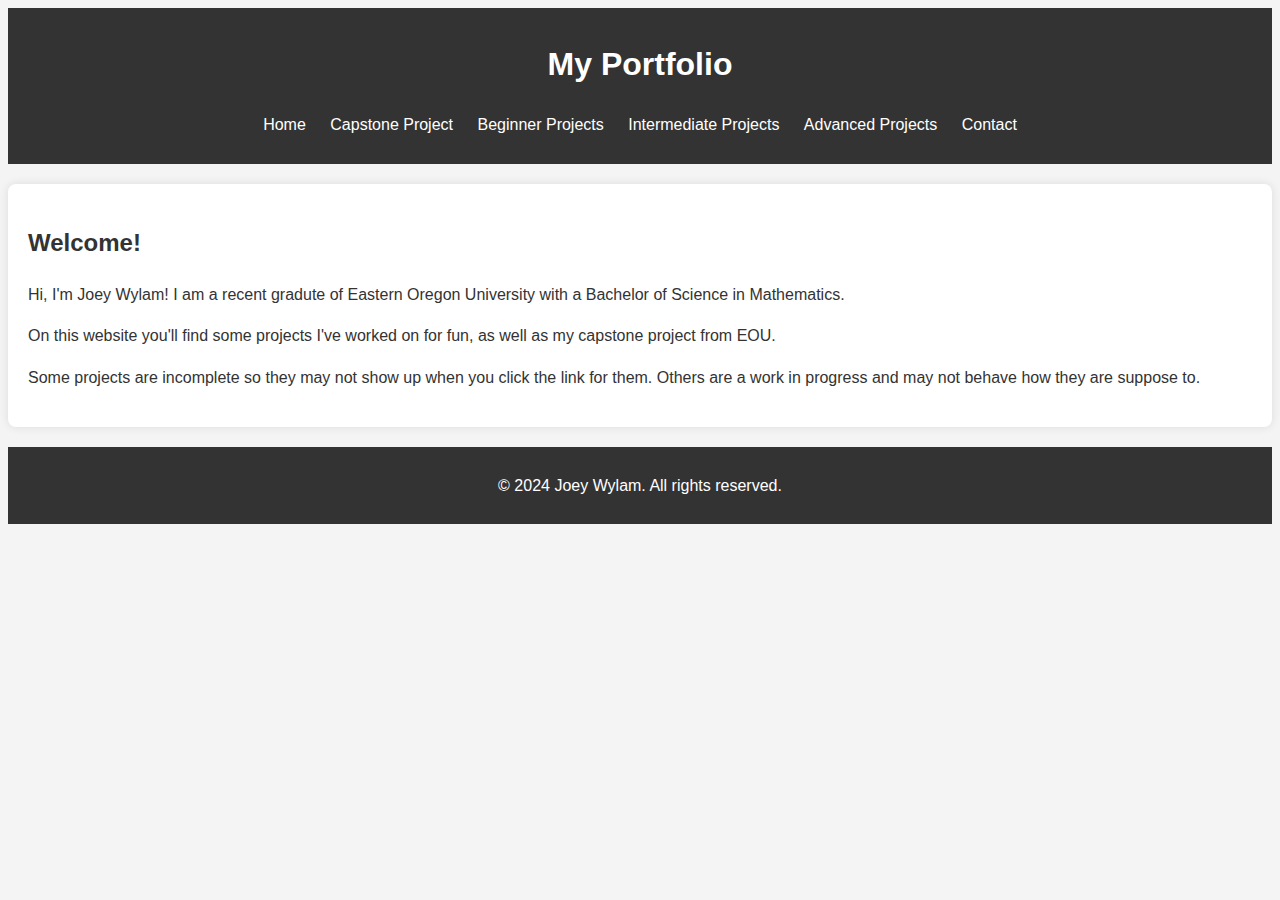
<file: index.html>
<!DOCTYPE html>
<html lang="en">
<head>
    <meta charset="UTF-8">
    <meta name="viewport" content="width=device-width, initial-scale=1.0">
    <title>My Portfolio - Home</title>
    <link rel="stylesheet" href="style.css">
</head>
<body>
    <header>
        <h1>My Portfolio</h1>
        <nav>
            <ul>
                <li><a href="index.html">Home</a></li>
                <li><a href="capstone.html">Capstone Project</a></li>
                <li><a href="beginner.html">Beginner Projects</a></li>
                <li><a href="intermediate.html">Intermediate Projects</a></li>
                <li><a href="advanced.html">Advanced Projects</a></li>
                <li><a href="contact.html">Contact</a></li>
            </ul>
        </nav>
    </header>

    <section id="home">
        <h2>Welcome!</h2>
        <p>Hi, I'm Joey Wylam! I am a recent gradute of Eastern Oregon University with a Bachelor of Science in Mathematics.</p>
        <P>On this website you'll find some projects I've worked on for fun, as well as my capstone project from EOU.</P>
        <p>Some projects are incomplete so they may not show up when you click the link for them. Others are a work in progress and may not behave how they are suppose to.</p>
    </section>

    <footer>
        <p>© 2024 Joey Wylam. All rights reserved.</p>
    </footer>
    
    <script src="script.js"></script>
</body>
</html>
</file>
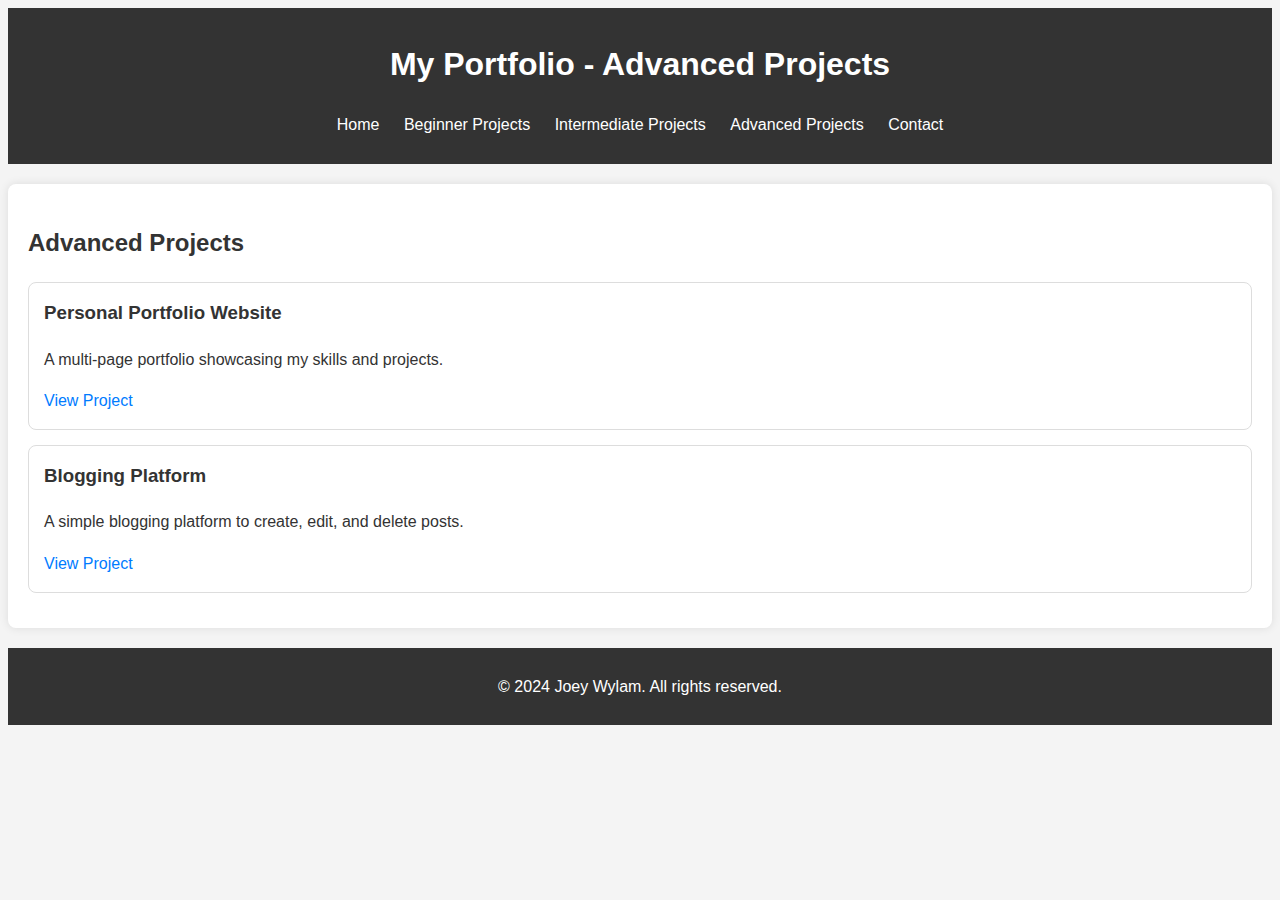
<file: advanced.html>
<!DOCTYPE html>
<html lang="en">
<head>
    <meta charset="UTF-8">
    <meta name="viewport" content="width=device-width, initial-scale=1.0">
    <title>My Portfolio - Advanced Projects</title>
    <link rel="stylesheet" href="style.css">
</head>
<body>
    <header>
        <h1>My Portfolio - Advanced Projects</h1>
        <nav>
            <ul>
                <li><a href="index.html">Home</a></li>
                <li><a href="beginner.html">Beginner Projects</a></li>
                <li><a href="intermediate.html">Intermediate Projects</a></li>
                <li><a href="advanced.html">Advanced Projects</a></li>
                <li><a href="contact.html">Contact</a></li>
            </ul>
        </nav>
    </header>

    <section id="advanced">
        <h2>Advanced Projects</h2>
        <div class="project-card">
            <h3>Personal Portfolio Website</h3>
            <p>A multi-page portfolio showcasing my skills and projects.</p>
            <a href="portfolio.html">View Project</a>
        </div>
        <div class="project-card">
            <h3>Blogging Platform</h3>
            <p>A simple blogging platform to create, edit, and delete posts.</p>
            <a href="bloggingplatform.html">View Project</a>
        </div>
        <!-- Add more advanced projects here -->
    </section>

    <footer>
        <p>© 2024 Joey Wylam. All rights reserved.</p>
    </footer>

    <script src="script.js"></script>
</body>
</html>
</file>
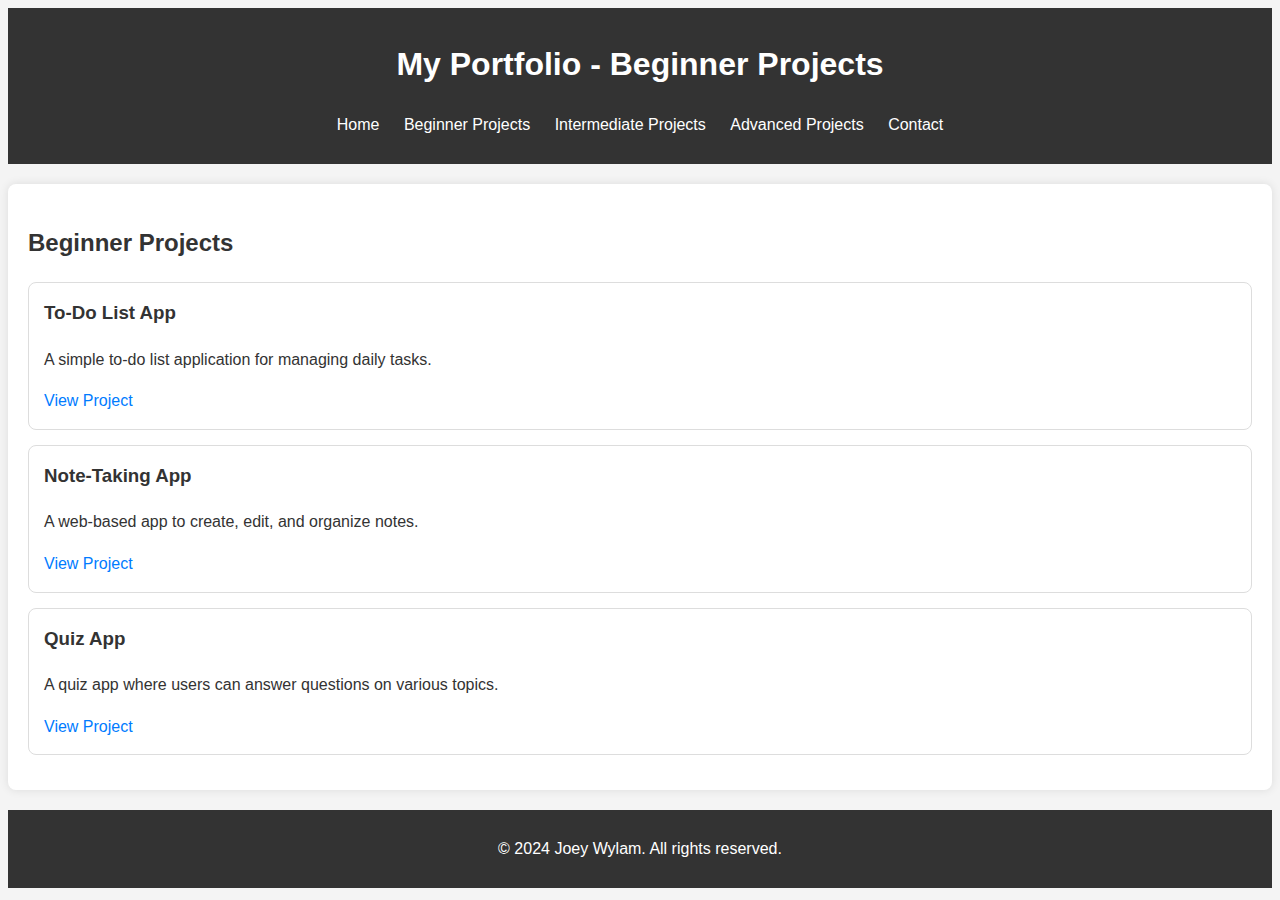
<file: beginner.html>
<!DOCTYPE html>
<html lang="en">
<head>
    <meta charset="UTF-8">
    <meta name="viewport" content="width=device-width, initial-scale=1.0">
    <title>My Portfolio - Beginner Projects</title>
    <link rel="stylesheet" href="style.css">
</head>
<body>
    <header>
        <h1>My Portfolio - Beginner Projects</h1>
        <nav>
            <ul>
                <li><a href="index.html">Home</a></li>
                <li><a href="beginner.html">Beginner Projects</a></li>
                <li><a href="intermediate.html">Intermediate Projects</a></li>
                <li><a href="advanced.html">Advanced Projects</a></li>
                <li><a href="contact.html">Contact</a></li>
            </ul>
        </nav>
    </header>

    <section id="beginner">
        <h2>Beginner Projects</h2>
        <div class="project-card">
            <h3>To-Do List App</h3>
            <p>A simple to-do list application for managing daily tasks.</p>
            <a href="https://joeywylam.github.io/To-Do-list/">View Project</a>
        </div>
        <div class="project-card">
            <h3>Note-Taking App</h3>
            <p>A web-based app to create, edit, and organize notes.</p>
            <a href="https://joeywylam.github.io/Note-Taking-App/">View Project</a>
        </div>
        <div class="project-card">
            <h3>Quiz App</h3>
            <p>A quiz app where users can answer questions on various topics.</p>
            <a href="quizapp.html">View Project</a>
        </div>
    </section>

    <footer>
        <p>© 2024 Joey Wylam. All rights reserved.</p>
    </footer>

    <script src="script.js"></script>
</body>
</html>
</file>
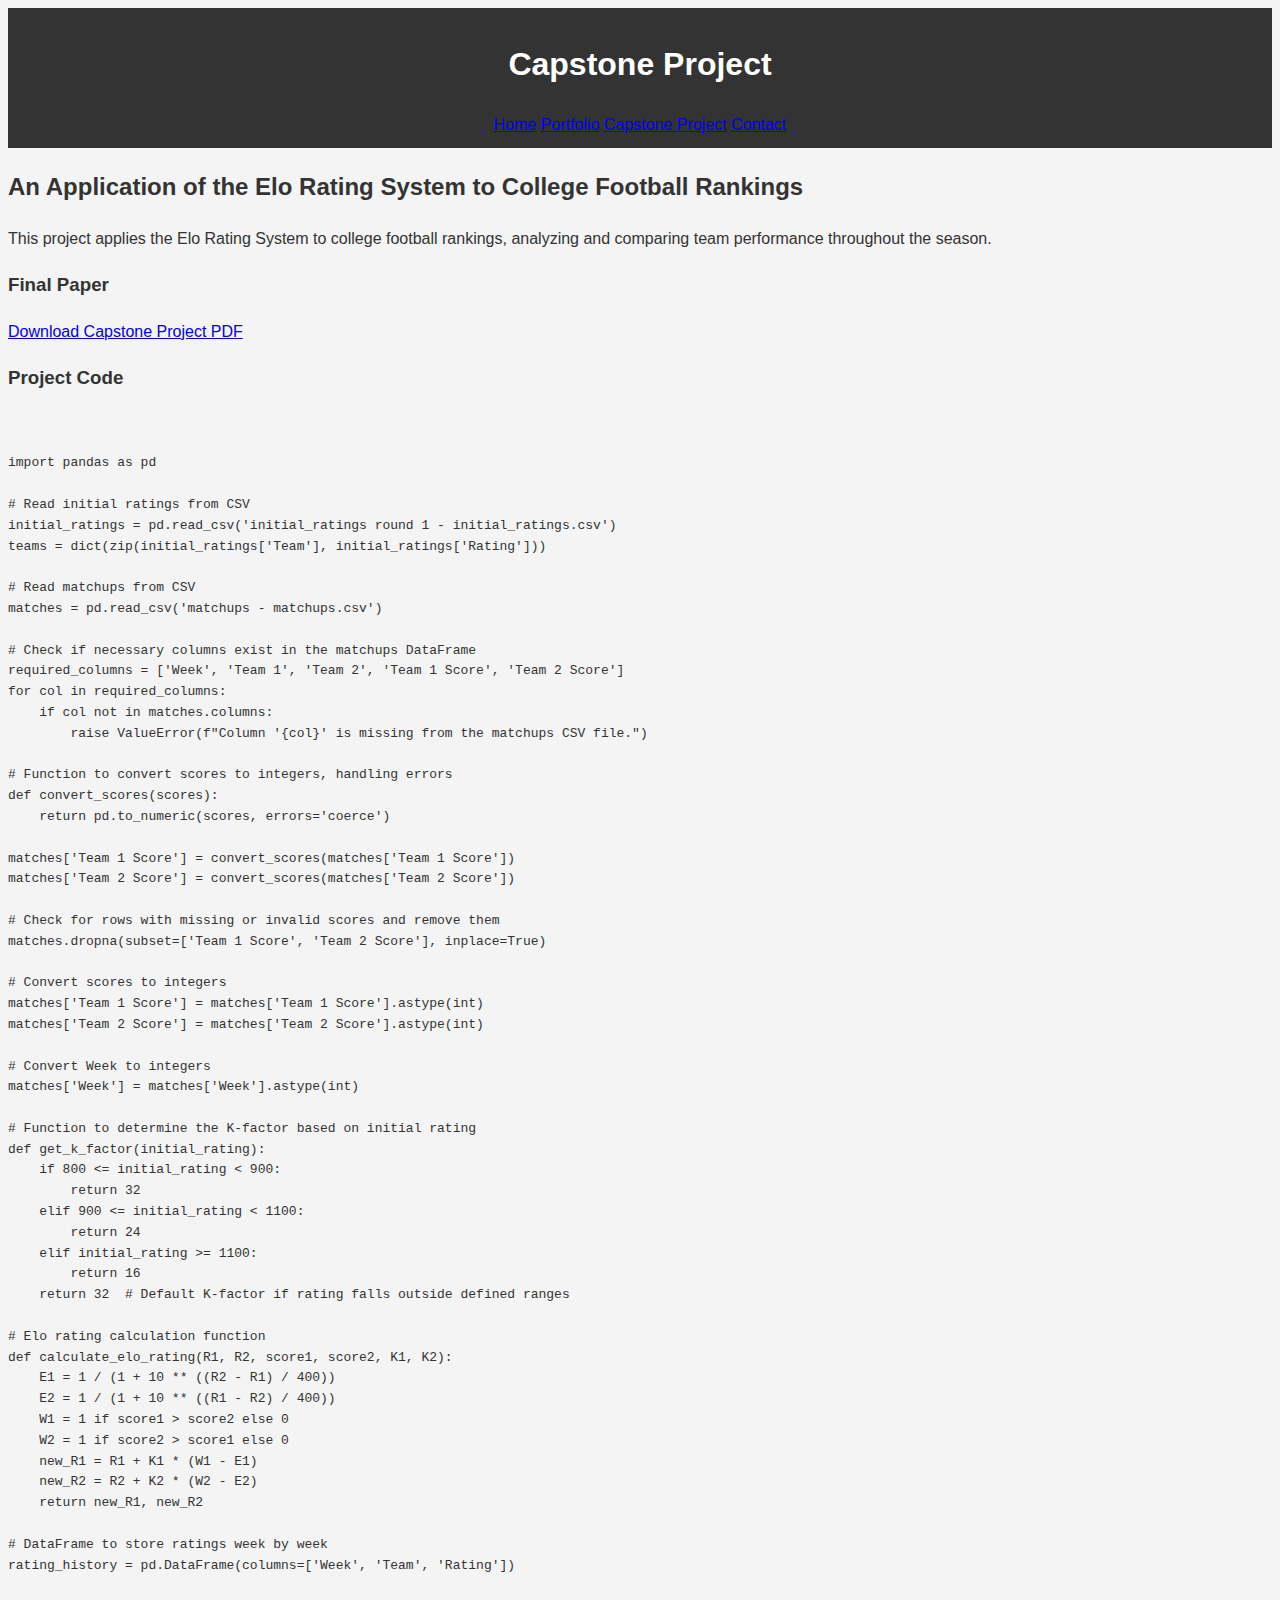
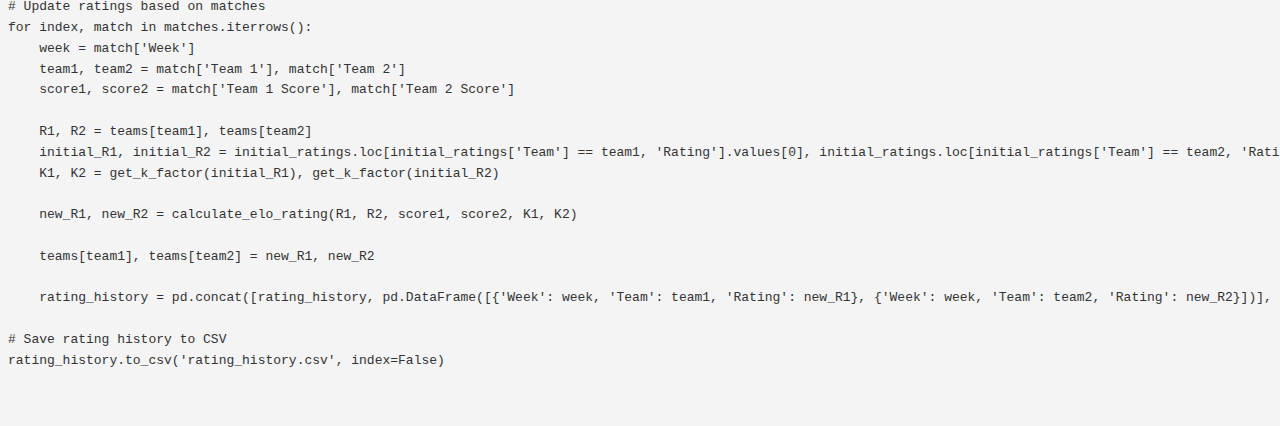
<file: capstone.html>
<!DOCTYPE html>
<html lang="en">
<head>
    <meta charset="UTF-8">
    <meta name="viewport" content="width=device-width, initial-scale=1.0">
    <title>Capstone Project</title>
    <link rel="stylesheet" href="style.css">
</head>
<body>
    <header>
        <h1>Capstone Project</h1>
        <nav>
            <a href="index.html">Home</a>
            <a href="portfolio.html">Portfolio</a>
            <a href="capstone.html">Capstone Project</a>
            <a href="contact.html">Contact</a>
        </nav>
    </header>
    <main>
        <h2>An Application of the Elo Rating System to College Football Rankings</h2>
        <p>This project applies the Elo Rating System to college football rankings, analyzing and comparing team performance throughout the season.</p>

        <!-- PDF Link -->
        <h3>Final Paper</h3>
        <p>
            <a href="files/Capstone_Final_Paper.pdf" target="_blank">Download Capstone Project PDF</a>
        </p>

        <!-- Code Display -->
        <h3>Project Code</h3>
        <pre>

<code>
import pandas as pd

# Read initial ratings from CSV
initial_ratings = pd.read_csv('initial_ratings round 1 - initial_ratings.csv')
teams = dict(zip(initial_ratings['Team'], initial_ratings['Rating']))

# Read matchups from CSV
matches = pd.read_csv('matchups - matchups.csv')

# Check if necessary columns exist in the matchups DataFrame
required_columns = ['Week', 'Team 1', 'Team 2', 'Team 1 Score', 'Team 2 Score']
for col in required_columns:
    if col not in matches.columns:
        raise ValueError(f"Column '{col}' is missing from the matchups CSV file.")

# Function to convert scores to integers, handling errors
def convert_scores(scores):
    return pd.to_numeric(scores, errors='coerce')

matches['Team 1 Score'] = convert_scores(matches['Team 1 Score'])
matches['Team 2 Score'] = convert_scores(matches['Team 2 Score'])

# Check for rows with missing or invalid scores and remove them
matches.dropna(subset=['Team 1 Score', 'Team 2 Score'], inplace=True)

# Convert scores to integers
matches['Team 1 Score'] = matches['Team 1 Score'].astype(int)
matches['Team 2 Score'] = matches['Team 2 Score'].astype(int)

# Convert Week to integers
matches['Week'] = matches['Week'].astype(int)

# Function to determine the K-factor based on initial rating
def get_k_factor(initial_rating):
    if 800 <= initial_rating < 900:
        return 32
    elif 900 <= initial_rating < 1100:
        return 24
    elif initial_rating >= 1100:
        return 16
    return 32  # Default K-factor if rating falls outside defined ranges

# Elo rating calculation function
def calculate_elo_rating(R1, R2, score1, score2, K1, K2):
    E1 = 1 / (1 + 10 ** ((R2 - R1) / 400))
    E2 = 1 / (1 + 10 ** ((R1 - R2) / 400))
    W1 = 1 if score1 > score2 else 0
    W2 = 1 if score2 > score1 else 0
    new_R1 = R1 + K1 * (W1 - E1)
    new_R2 = R2 + K2 * (W2 - E2)
    return new_R1, new_R2

# DataFrame to store ratings week by week
rating_history = pd.DataFrame(columns=['Week', 'Team', 'Rating'])

# Update ratings based on matches
for index, match in matches.iterrows():
    week = match['Week']
    team1, team2 = match['Team 1'], match['Team 2']
    score1, score2 = match['Team 1 Score'], match['Team 2 Score']

    R1, R2 = teams[team1], teams[team2]
    initial_R1, initial_R2 = initial_ratings.loc[initial_ratings['Team'] == team1, 'Rating'].values[0], initial_ratings.loc[initial_ratings['Team'] == team2, 'Rating'].values[0]
    K1, K2 = get_k_factor(initial_R1), get_k_factor(initial_R2)

    new_R1, new_R2 = calculate_elo_rating(R1, R2, score1, score2, K1, K2)

    teams[team1], teams[team2] = new_R1, new_R2

    rating_history = pd.concat([rating_history, pd.DataFrame([{'Week': week, 'Team': team1, 'Rating': new_R1}, {'Week': week, 'Team': team2, 'Rating': new_R2}])], ignore_index=True)

# Save rating history to CSV
rating_history.to_csv('rating_history.csv', index=False)
</code>
        </pre>
    </main>
</body>
</html>
</file>
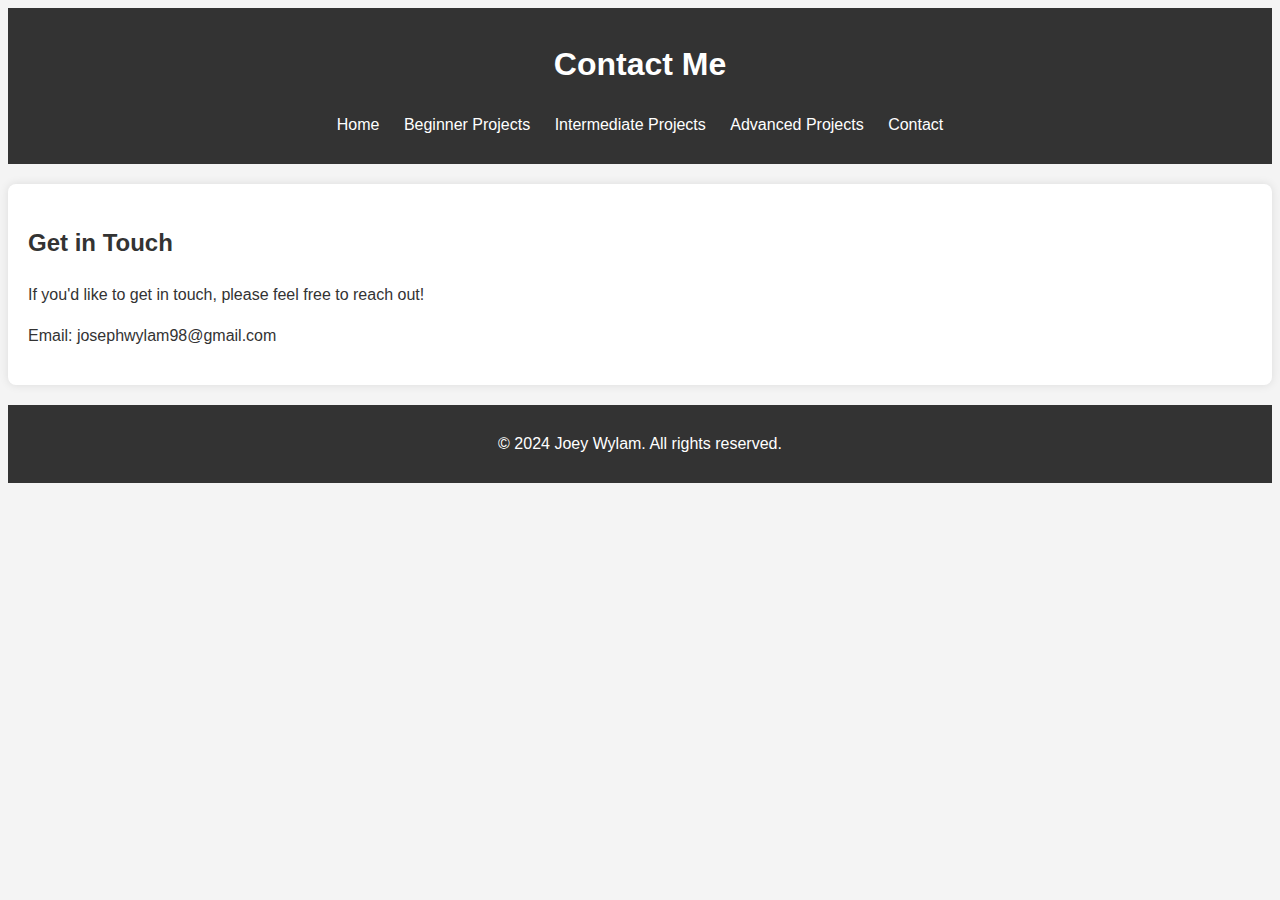
<file: contact.html>
<!DOCTYPE html>
<html lang="en">
<head>
    <meta charset="UTF-8">
    <meta name="viewport" content="width=device-width, initial-scale=1.0">
    <title>My Portfolio - Contact</title>
    <link rel="stylesheet" href="style.css">
</head>
<body>
    <header>
        <h1>Contact Me</h1>
        <nav>
            <ul>
                <li><a href="index.html">Home</a></li>
                <li><a href="beginner.html">Beginner Projects</a></li>
                <li><a href="intermediate.html">Intermediate Projects</a></li>
                <li><a href="advanced.html">Advanced Projects</a></li>
                <li><a href="contact.html">Contact</a></li>
            </ul>
        </nav>
    </header>

    <section id="contact">
        <h2>Get in Touch</h2>
        <p>If you'd like to get in touch, please feel free to reach out!</p>
        <p>Email: josephwylam98@gmail.com</p>
    </section>

    <footer>
        <p>© 2024 Joey Wylam. All rights reserved.</p>
    </footer>

    <script src="script.js"></script>
</body>
</html>
</file>
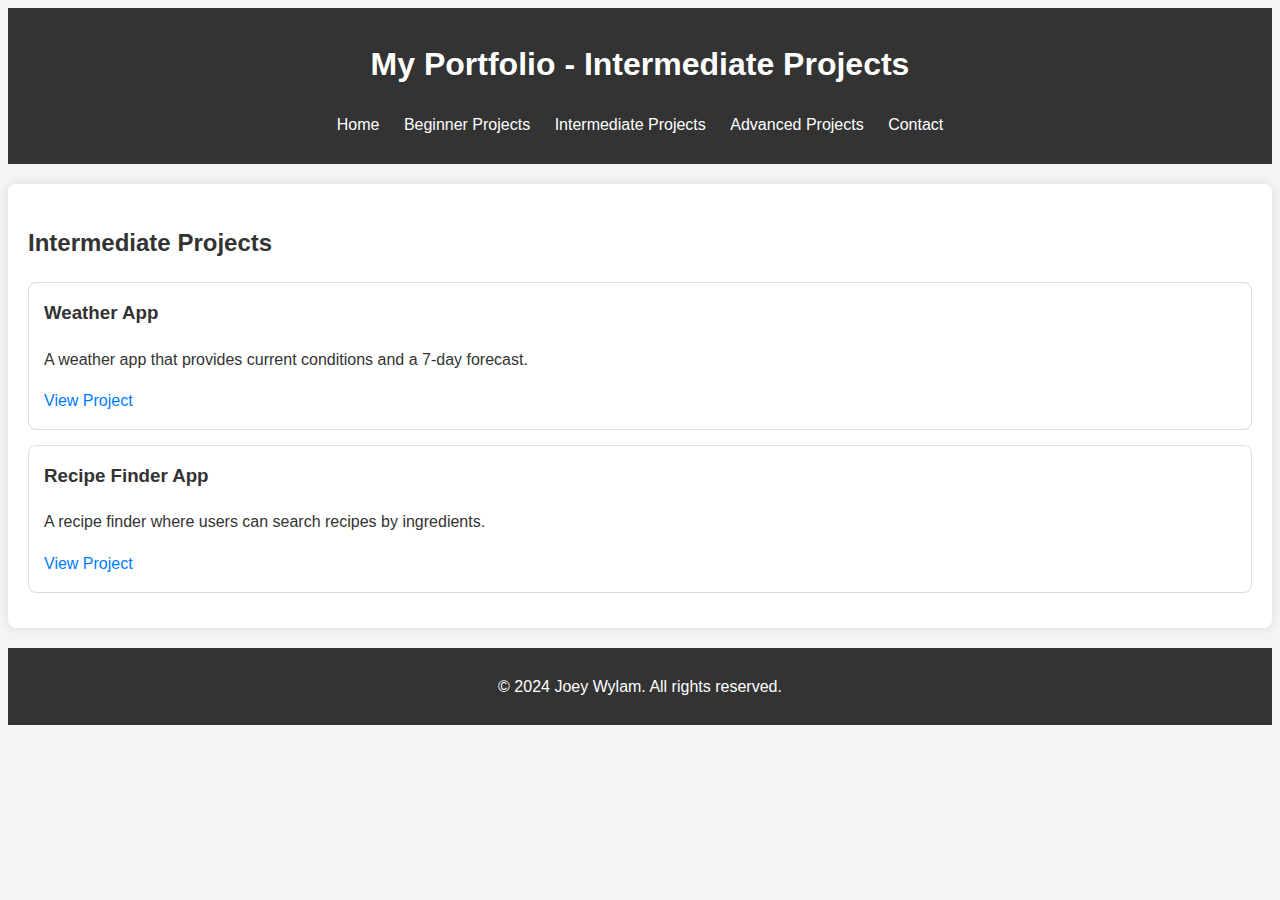
<file: intermediate.html>
<!DOCTYPE html>
<html lang="en">
<head>
    <meta charset="UTF-8">
    <meta name="viewport" content="width=device-width, initial-scale=1.0">
    <title>My Portfolio - Intermediate Projects</title>
    <link rel="stylesheet" href="style.css">
</head>
<body>
    <header>
        <h1>My Portfolio - Intermediate Projects</h1>
        <nav>
            <ul>
                <li><a href="index.html">Home</a></li>
                <li><a href="beginner.html">Beginner Projects</a></li>
                <li><a href="intermediate.html">Intermediate Projects</a></li>
                <li><a href="advanced.html">Advanced Projects</a></li>
                <li><a href="contact.html">Contact</a></li>
            </ul>
        </nav>
    </header>

    <section id="intermediate">
        <h2>Intermediate Projects</h2>
        <div class="project-card">
            <h3>Weather App</h3>
            <p>A weather app that provides current conditions and a 7-day forecast.</p>
            <a href="https://joeywylam.github.io/Weather-App/">View Project</a>
        </div>
        <div class="project-card">
            <h3>Recipe Finder App</h3>
            <p>A recipe finder where users can search recipes by ingredients.</p>
            <a href="recipefinder.html">View Project</a>
        </div>
        <!-- Add more intermediate projects here -->
    </section>

    <footer>
        <p>© 2024 Joey Wylam. All rights reserved.</p>
    </footer>

    <script src="script.js"></script>
</body>
</html>
</file>
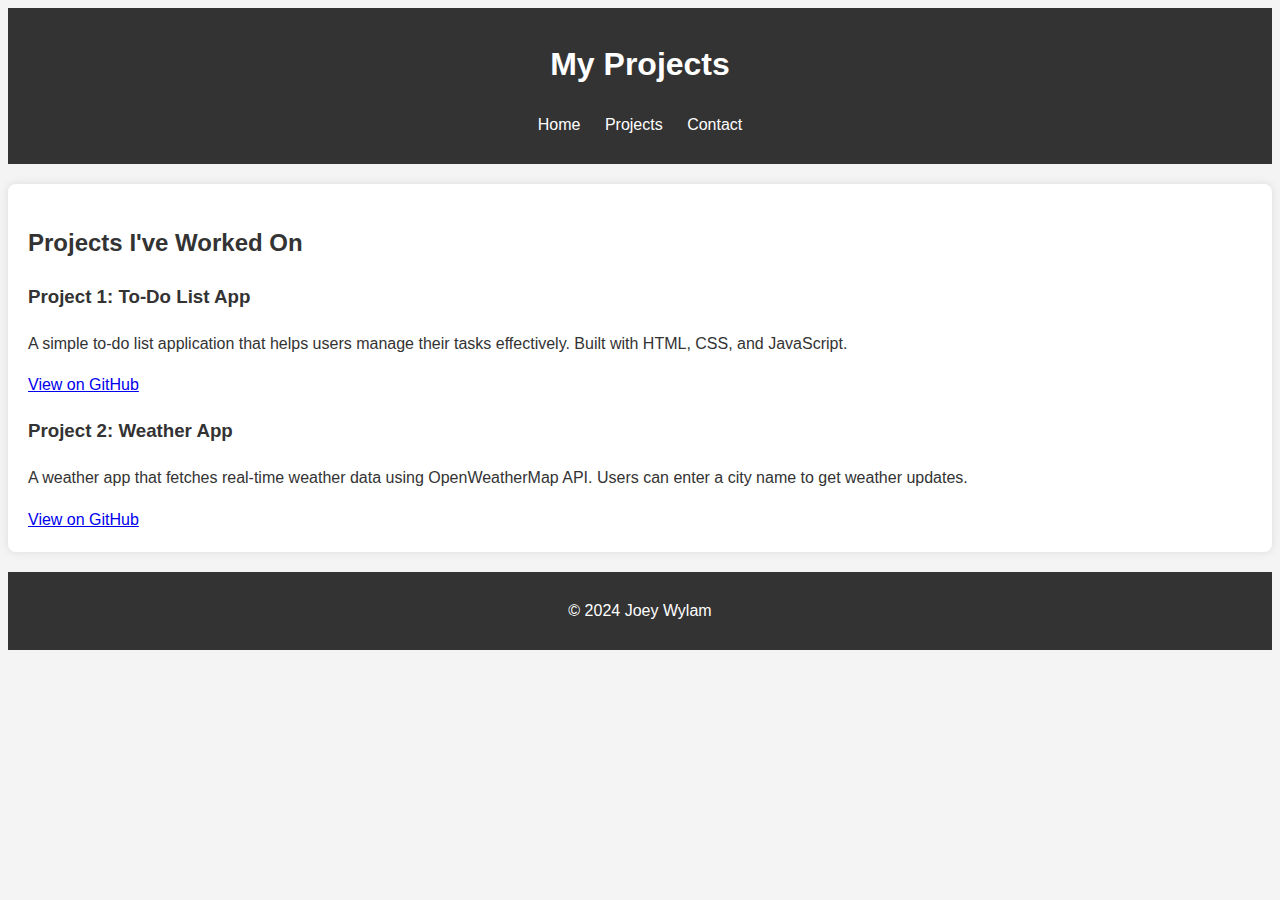
<file: projects.html>
<!DOCTYPE html>
<html lang="en">
<head>
    <meta charset="UTF-8">
    <meta name="viewport" content="width=device-width, initial-scale=1.0">
    <title>My Portfolio - Projects</title>
    <link rel="stylesheet" href="style.css">
</head>
<body>
    <header>
        <h1>My Projects</h1>
        <nav>
            <ul>
                <li><a href="index.html">Home</a></li>
                <li><a href="projects.html">Projects</a></li>
                <li><a href="contact.html">Contact</a></li>
            </ul>
        </nav>
    </header>

    <section id="projects">
        <h2>Projects I've Worked On</h2>
        <div class="project">
            <h3>Project 1: To-Do List App</h3>
            <p>A simple to-do list application that helps users manage their tasks effectively. Built with HTML, CSS, and JavaScript.</p>
            <a href="https://github.com/yourusername/todo-app" target="_blank">View on GitHub</a>
        </div>
        <div class="project">
            <h3>Project 2: Weather App</h3>
            <p>A weather app that fetches real-time weather data using OpenWeatherMap API. Users can enter a city name to get weather updates.</p>
            <a href="https://github.com/yourusername/weather-app" target="_blank">View on GitHub</a>
        </div>
    </section>

    <footer>
        <p>© 2024 Joey Wylam</p>
    </footer>

    <script src="script.js"></script>
</body>
</html>
</file>
<file: style.css>
body {
    font-family: Arial, sans-serif;
    line-height: 1.6;
    background-color: #f4f4f4;
    color: #333;
}

header {
    background: #333;
    color: #fff;
    padding: 10px 0;
    text-align: center;
}

nav ul {
    list-style: none;
    padding: 0;
}

nav ul li {
    display: inline;
    margin: 0 10px;
}

nav ul li a {
    color: #fff;
    text-decoration: none;
}

section {
    padding: 20px;
    margin: 20px 0;
    background: #fff;
    border-radius: 8px;
    box-shadow: 0 0 10px rgba(0, 0, 0, 0.1);
}

.project-card {
    border: 1px solid #ddd;
    padding: 15px;
    margin: 15px 0;
    border-radius: 8px;
}

.project-card h3 {
    margin-top: 0;
}

.project-card a {
    color: #007BFF;
    text-decoration: none;
}

footer {
    text-align: center;
    padding: 10px;
    margin-top: 20px;
    background: #333;
    color: #fff;
}
</file>
